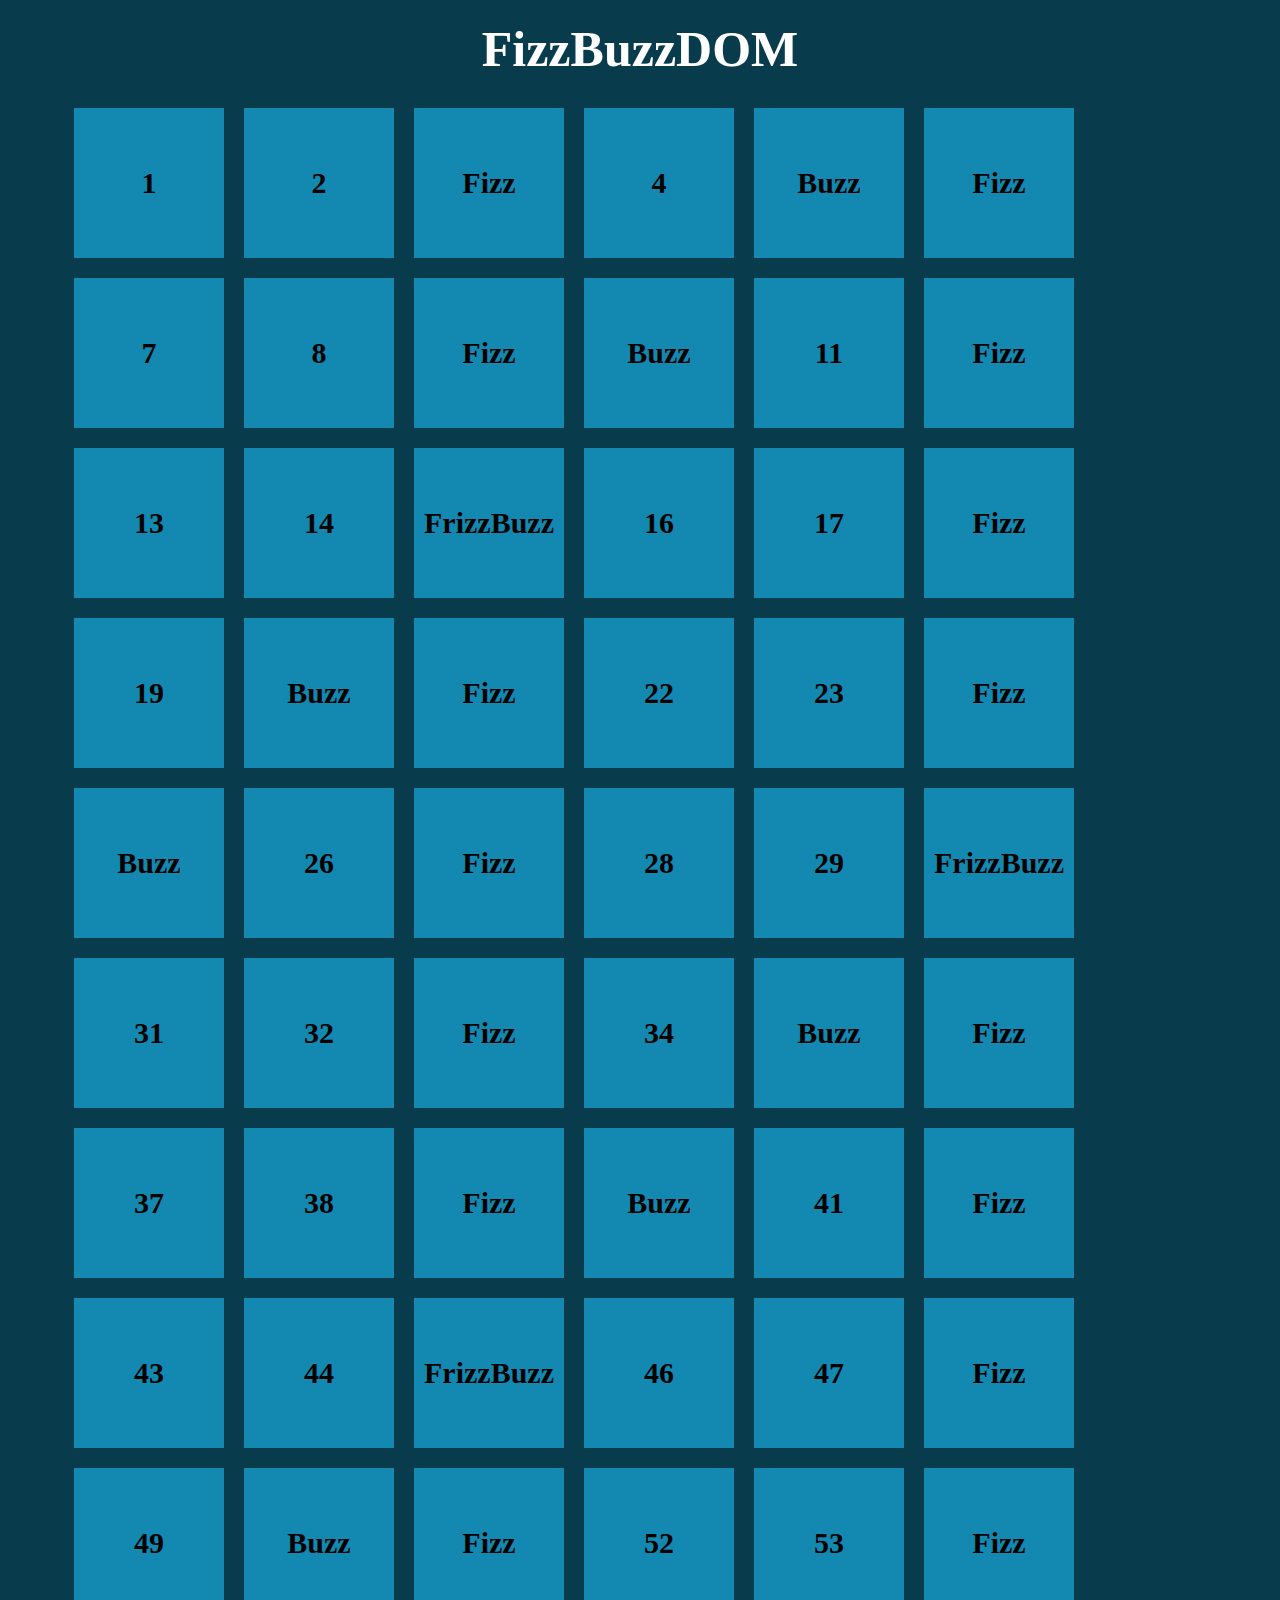
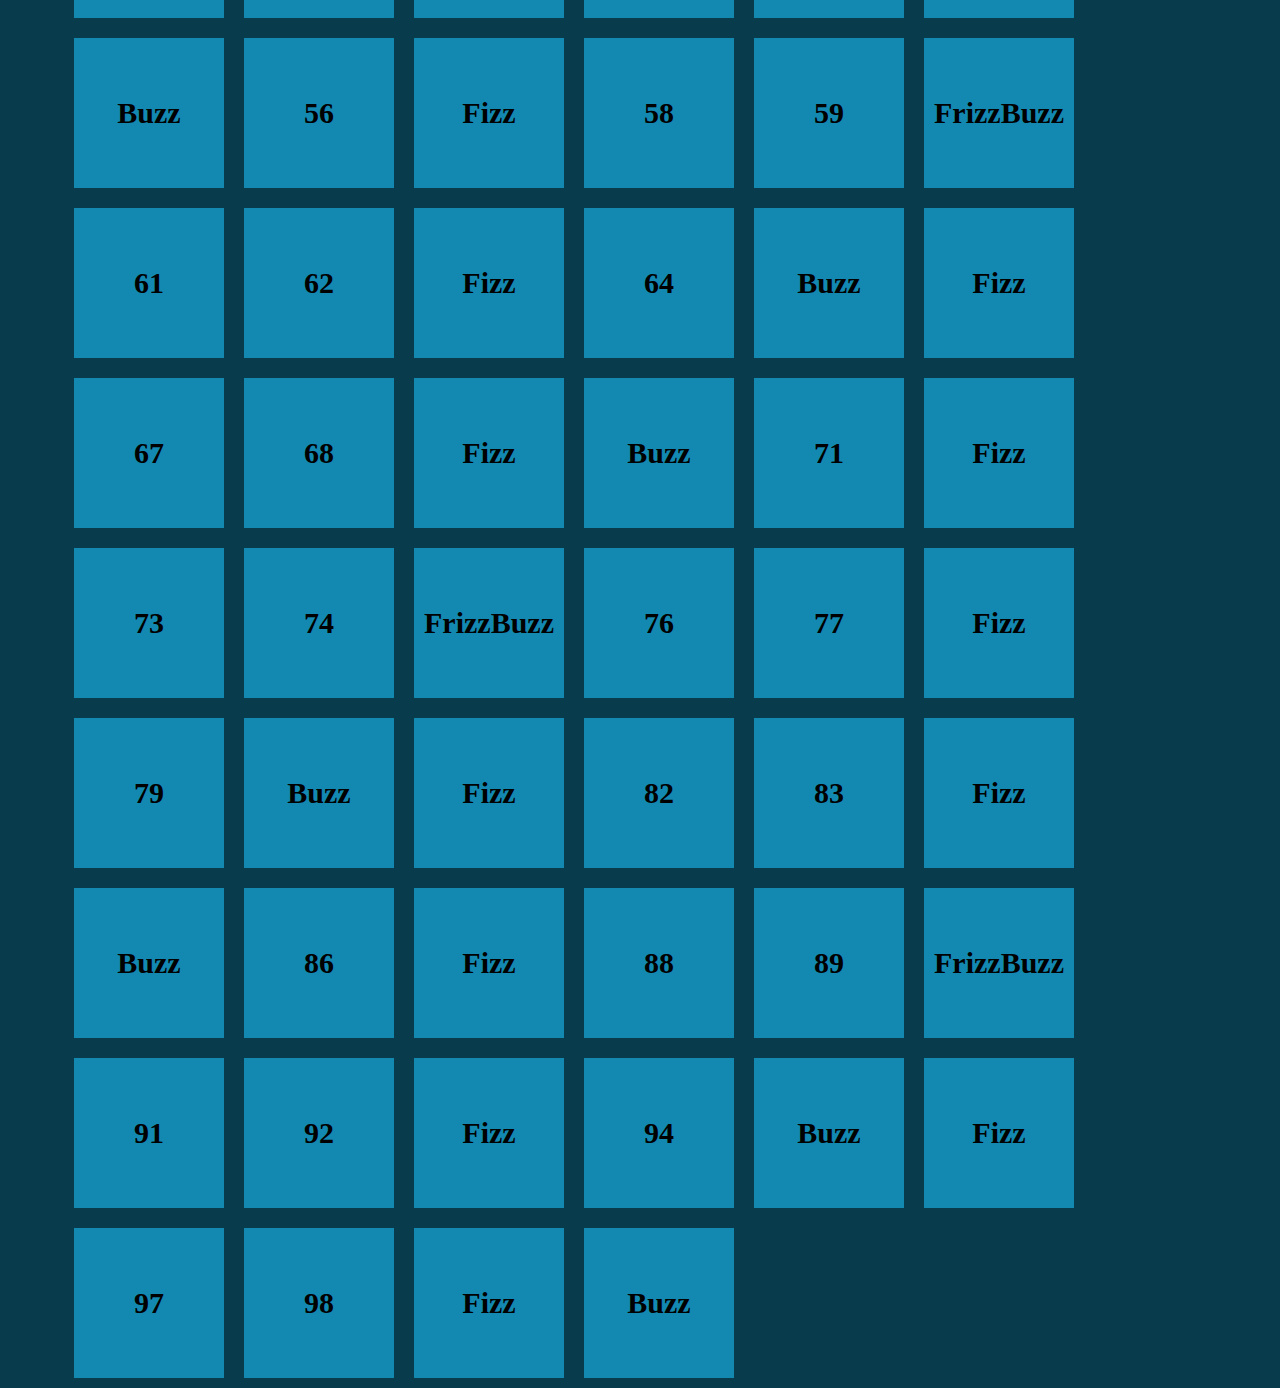
<file: MILESTONE 2/index.html>
<!DOCTYPE html>
<html lang="en">
<head>
    <meta charset="UTF-8">
    <meta http-equiv="X-UA-Compatible" content="IE=edge">
    <meta name="viewport" content="width=device-width, initial-scale=1.0">
    <link rel="stylesheet" href="css/style.css">
    <title>Document</title>
</head>
<body>
    <h1>FizzBuzzDOM</h1>
    <div class="container">
        

        <!-- <div class="box"></div> -->
        
    </div>
    

    <script type="text/javascript" src="js/script.js"></script>
</body>
</html>
</file>
<file: MILESTONE 2/css/style.css>
*{
    margin: 0;
    padding: 0;
    box-sizing: border-box;
    background-color: #083b4c;
}

h1{
    text-align: center;
    color: white;
    margin: 20px 0;
    font-size: 50px;
}
.container{
    width: 90%;
    margin: auto;
    display: flex;
    flex-wrap: wrap;
}
.box{
    width: 150px;
    height: 150px;
    display: flex;
    flex-direction: row;
    justify-content: center;
    align-items: center;
    font-size: 30px;
    font-weight: bold;
    margin: 10px;
    background-color: #1389b2;
}
</file>
